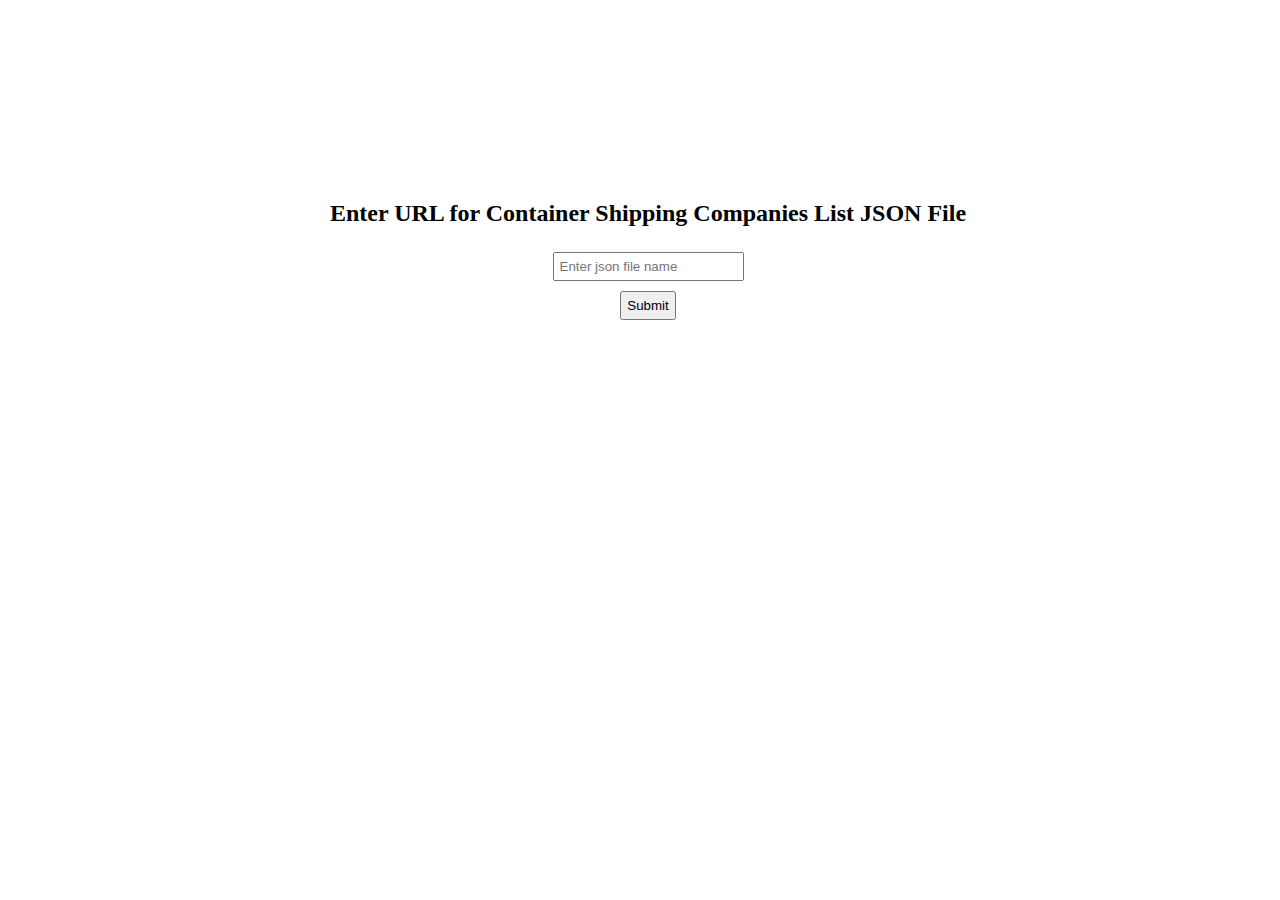
<file: Assignment_2/index.html>
<html>
	<head>
		<style type="text/css">
			body{
				width: 100%;
				margin-top: 200px;
				text-align: center;
			}
			.submitbutton,.inputtext{
				margin: 5px;
				padding: 5px;
			}

			table{
				width: 100%;
			}
			
			table, th, td {
    			border: 1px solid black;
    		}
		</style>

		<script type="text/javascript">
			function validation_popup(form) {
			    var jsonFileName = document.forms["queryform"]["inputFileName"].value;
			    console.log(jsonFileName)
			    
			    if (jsonFileName == "") {
			        alert("Please enter the file name!");
			        return false;
			    } 
			    else if (UrlExists(jsonFileName)){
				   		jsonString = loadJSON (jsonFileName);
					    window.makeTable(jsonString);
					 	return false;	
			   	}
		   		else{
			   		alert("No such file exists. Please enter a valid JSON file name");
				 	return false;
		   		}
		    }
			
			function loadJSON (url) {
				var jsonDoc;
				var xmlhttp = new XMLHttpRequest();
				xmlhttp.open("GET",url,false); //open, send, responseText are
				xmlhttp.send(); //properties of XMLHTTPRequest
				jsonDoc=xmlhttp.responseText;
				return jsonDoc;
			}

			function UrlExists(fileurl)
			{
			    var http = new XMLHttpRequest();
			    http.open('HEAD', fileurl, false);
				try {
				    http.send();
				    if (http.status != 404){
		   	            return true;
				    }
				} catch (e) {
	         		console.log(e.name);   // Network Error	         		
	         		return false;
				}
				return false;
			}

			function makeTable(jsonString){
				var jsonObj = JSON.parse(jsonString);

				//NO WORD ROW
				if(Object.keys(jsonObj.Mainline.Table).length == 1){
					alert("This JSON file does not contain any ship companies (No Rows)");					
				}
				else{
					var htmlDoc = "<table border=1><col width='10%'><col width='5%'><col width='30%'><col width='5%'><col width='15%'><col width='30%'><tr style='font-weight:bold;'>";
					
					//MAKING HEADER
					for (i = 0; i < jsonObj.Mainline.Table.Header.Data.length; i++) {
						htmlDoc += "<td>" + jsonObj.Mainline.Table.Header.Data[i] + "</td>";
					}

					htmlDoc += "</tr>";

					// DISPLAYING ALL ROWS 
					for (var i = 0; i < jsonObj.Mainline.Table.Row.length; i++) {
						htmlDoc += "<tr>";
						htmlDoc += "<td>" + jsonObj.Mainline.Table.Row[i].Company + "</td>";

						htmlDoc += "<td>" + jsonObj.Mainline.Table.Row[i].Ships + "</td>";
						
						htmlDoc += "<td><ul>";

						//HUBS
						for (var j = 0; j < jsonObj.Mainline.Table.Row[i].Hubs.Hub.length; j++){
							if (j != 0) {
								htmlDoc +=  "<li>" + jsonObj.Mainline.Table.Row[i].Hubs.Hub[j] + "</li>";
							}
							else{
								htmlDoc +=  "<li style='font-weight:bold;'>" + jsonObj.Mainline.Table.Row[i].Hubs.Hub[j] + "</li>";
							}
						}

						htmlDoc += "</ul></td>";
						htmlDoc += "<td>" + jsonObj.Mainline.Table.Row[i].Market + "</td>";
						htmlDoc += "<td><a href= '" + jsonObj.Mainline.Table.Row[i].HomePage + "' >" + jsonObj.Mainline.Table.Row[i].HomePage + "</td>";
						htmlDoc += "<td><img src='" + jsonObj.Mainline.Table.Row[i].Logo + "' style='width:270px; height: 150px'></td>";
						
						htmlDoc += "</tr>";

					}						
					htmlDoc += "</table>";

					var newwindow = window.open("", "Table_Popup_Window", "width=1200,height=700,scrollbars,resizeable");
					newwindow.document.open();
					newwindow.document.write(htmlDoc);
					newwindow.document.close();
				}
			}
		</script>
	</head>

	<body>
		<h2>Enter URL for Container Shipping Companies List JSON File</h2>
		<form name="queryform" onsubmit="return validation_popup(this)">
     		<input type="text" name="inputFileName" placeholder="Enter json file name" class="inputtext">
     		<br>
	     	<input type="submit" value="Submit" class="submitbutton">	
     	</form>
	</body>
</html>
</file>
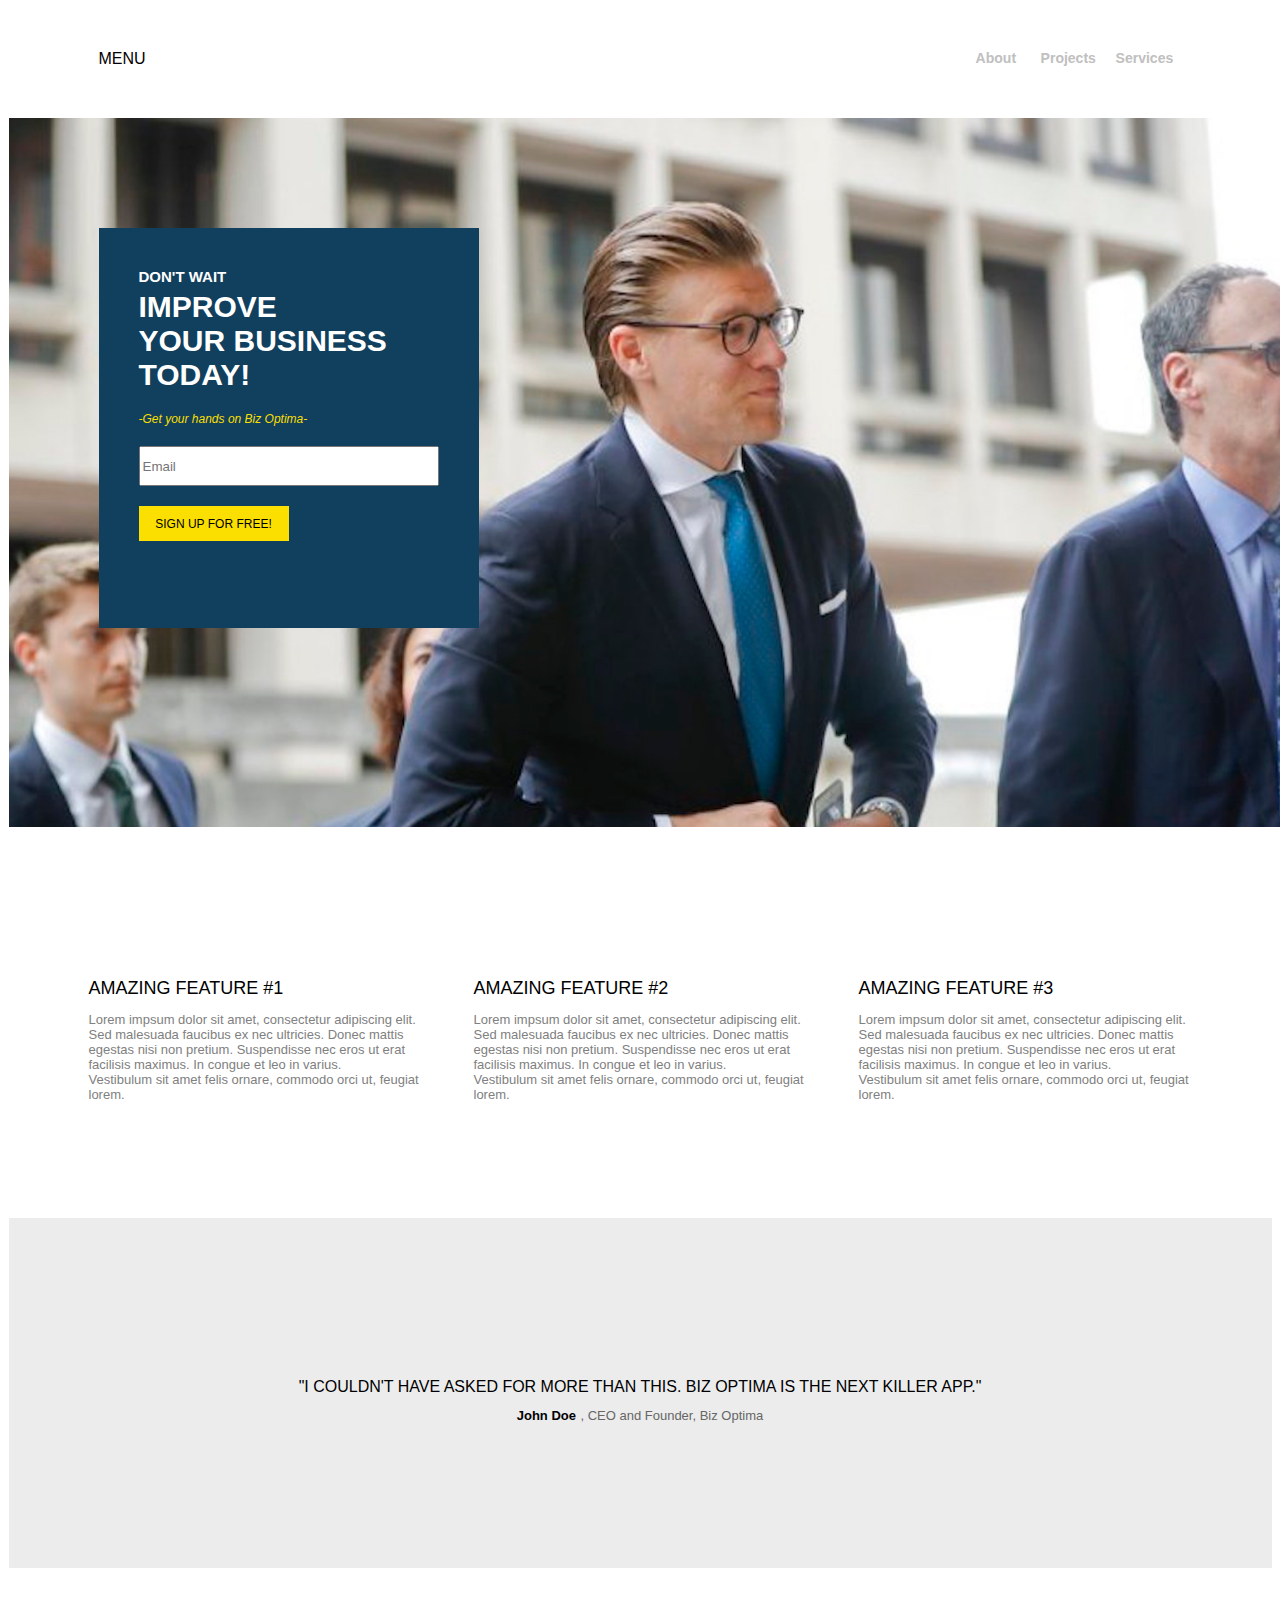
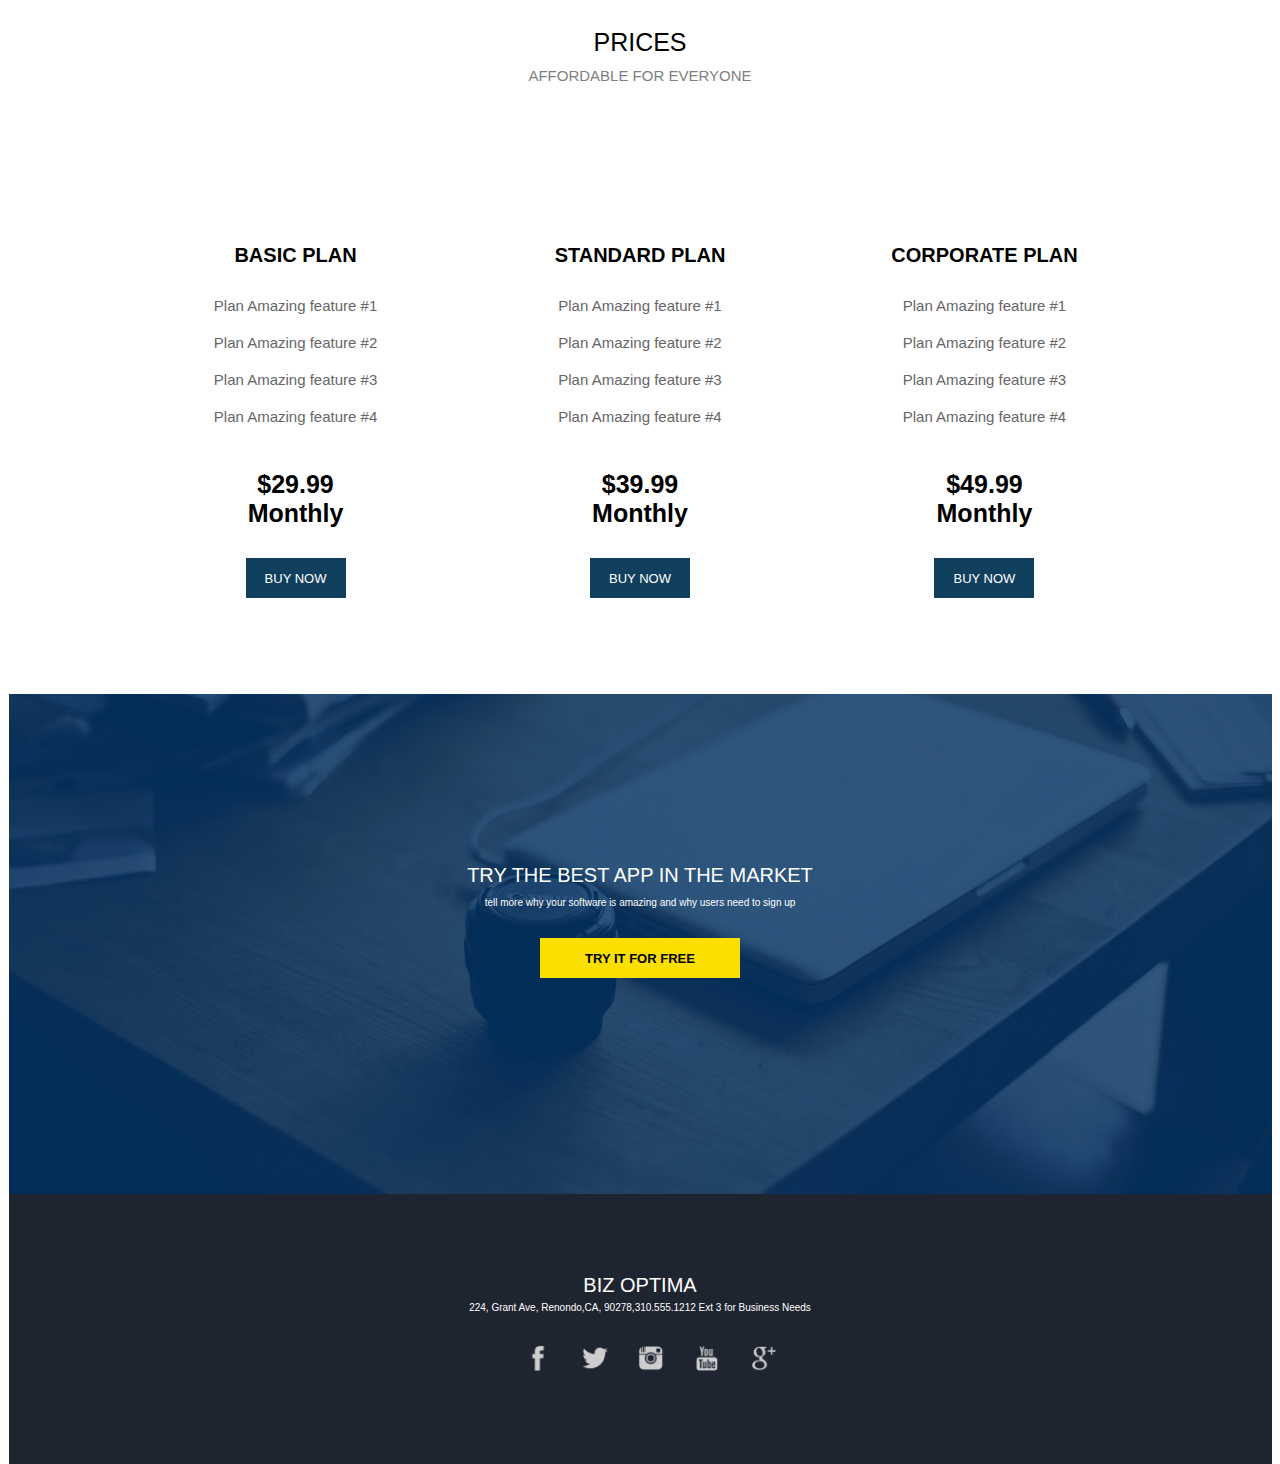
<file: Assignment_1/mainpage.html>
<html>
	<meta name="viewport" content="width=device-width, initial-scale=1">
	<head>
		<link rel="stylesheet" href="stylesheet.css">
	</head>

	<body>
		<!-- TOP NAV BAR SECTION -->
		<div class="topNavBar">
			<div class="menu">MENU</div>
			<div class="topRightNavBar">
				<a href="page2.html#about" class="about" target="_blank">About</a>
				<a href="page2.html#projects" class="projects" target="_blank">Projects</a>
				<a href="page2.html#services" class="services" target="_blank">Services</a>
			</div>
		</div>

		<!-- LAWYER AND SIGN UP SECTION -->
		<div class="imgAndSignUp">
			<img class="onlyImg" src="lawyer.jpg">
			<form class="signUpBox">
			   	<div class="text1">DON'T WAIT</div>
				<div class="text2">IMPROVE <br>YOUR BUSINESS <br>TODAY!</div>
				<div class="text3">-Get your hands on Biz Optima-</div>
				<input type="text" placeholder="Email" class="text4">
				<br>
				<button type="Submit" class="text5">SIGN UP FOR FREE! </button>
			</form>
		</div>

		<!-- 3 AMAZING FEATURES SECTION -->
		<div class="threeparts">	  
	     	<div class="section">
			  	<div class="featureTitle">AMAZING FEATURE #1</div>
			  	
			  	<p class="para">Lorem impsum dolor sit amet, consectetur adipiscing elit. Sed malesuada faucibus ex nec ultricies. Donec mattis	egestas nisi non pretium. Suspendisse nec eros ut erat facilisis maximus. In congue et leo in varius.<br> Vestibulum sit amet felis ornare, commodo orci ut, feugiat lorem.</p>
		  	</div>
		  
		  	<div class="section">
  			  	<div class="featureTitle">AMAZING FEATURE #2</div>

			  	<p class="para">Lorem impsum dolor sit amet, consectetur adipiscing elit. Sed malesuada faucibus ex nec ultricies. Donec mattis	egestas nisi non pretium. Suspendisse nec eros ut erat facilisis maximus. In congue et leo in varius. <br> Vestibulum sit amet felis ornare, commodo orci ut, feugiat lorem.</p>
		  	</div>
		  
		  	<div class="section">
			  	<div class="featureTitle">AMAZING FEATURE #3</div>
		
			  	<p class="para">Lorem impsum dolor sit amet, consectetur adipiscing elit. Sed malesuada faucibus ex nec ultricies. Donec mattis	egestas nisi non pretium. Suspendisse nec eros ut erat facilisis maximus. In congue et leo in varius.<br> Vestibulum sit amet felis ornare, commodo orci ut, feugiat lorem.</p>
		  	</div>
		</div>

		<!-- GREY PATCH SECTION -->
		<div class="greysection">
			<div class="inQuote">"I COULDN'T HAVE ASKED FOR MORE THAN THIS. BIZ OPTIMA IS THE NEXT KILLER APP."
			</div>
			<div>
				<div class="john">John Doe</div>
				<div class="ceo">, CEO and Founder, Biz Optima</div>
			</div>
		</div>

		<!-- PARALLAX SECTION -->
		<div class="glasses">	
			<div class="glassescontent">		
				<div class="pricehead1">PRICES</div>
				<div class="pricehead2">AFFORDABLE FOR EVERYONE</div>

				<div class="threeprices">		
					<div class="gridsection">
						<div class="planname">BASIC PLAN</div>
						<div class="allfeatures">
							<div class="features">Plan Amazing feature #1</div>
							<div class="features">Plan Amazing feature #2</div>
							<div class="features">Plan Amazing feature #3</div>
							<div class="features">Plan Amazing feature #4</div>
						</div>
						<div class="price">$29.99<br>Monthly</div> 
						<button type="Submit" class="buybutton">BUY NOW</button>	
					</div>

					<div class="gridsection">
						<div class="planname">STANDARD PLAN</div>
						<div class="allfeatures">
							<div class="features">Plan Amazing feature #1</div>
							<div class="features">Plan Amazing feature #2</div>
							<div class="features">Plan Amazing feature #3</div>
							<div class="features">Plan Amazing feature #4</div>
						</div>
						<div class="price">$39.99<br>Monthly</div> 
						<button type="Submit" class="buybutton">BUY NOW</button>	
					</div>

					<div class="gridsection">
						<div class="planname">CORPORATE PLAN</div>
						<div class="allfeatures">
							<div class="features">Plan Amazing feature #1</div>
							<div class="features">Plan Amazing feature #2</div>
							<div class="features">Plan Amazing feature #3</div>
							<div class="features">Plan Amazing feature #4</div>
						</div>
						<div class="price">$49.99<br>Monthly</div> 
						<button type="Submit" class="buybutton">BUY NOW</button>	
					</div>

				</div>
			</div>
		</div>

		<!-- BLUE PICTURE SECTION -->
		<div class="notebook">
			<div class="trytitle">TRY THE BEST APP IN THE MARKET</div>
			<div class="tryline">tell more why your software is amazing and why users need to sign up</div>
			<button type="Submit" class="trybutton">TRY IT FOR FREE</button>
		</div>

		<!-- LAST SOCIAL MEDIA SECTION -->
		<div class="lastpatch">
			<div class="lastTitle">BIZ OPTIMA</div>
			<div class="address">224, Grant Ave, Renondo,CA, 90278,310.555.1212 Ext 3 for Business Needs</div>

			<div class=socialMedia>
				<a href="https://www.facebook.com" class="sm1" target="_blank"><img src="facebook.png" alt="facebook" width="30px" height="30px"></a>
				
				<a href="https://www.twitter.com" class="sm2" target="_blank"><img src="twitter.png" alt="twitter" width="30px" height="30px"></a>			
				
				<a href="https://www.instagram.com" class="sm3" target="_blank"><img src="instagram.png" alt="instagram" width="30px" height="30px"></a>				

				<a href="https://www.youtube.com" class="sm4" target="_blank"><img src="youtube.png" alt="youtube" width="30px" height="30px"></a>					

				<a href="https://www.googleplus.com" class="sm5" target="_blank"><img src="googleplus.png" alt="googleplus" width="30px" height="30px"></a>	

			</div>
		</div>

	</body>
</html>
</file>
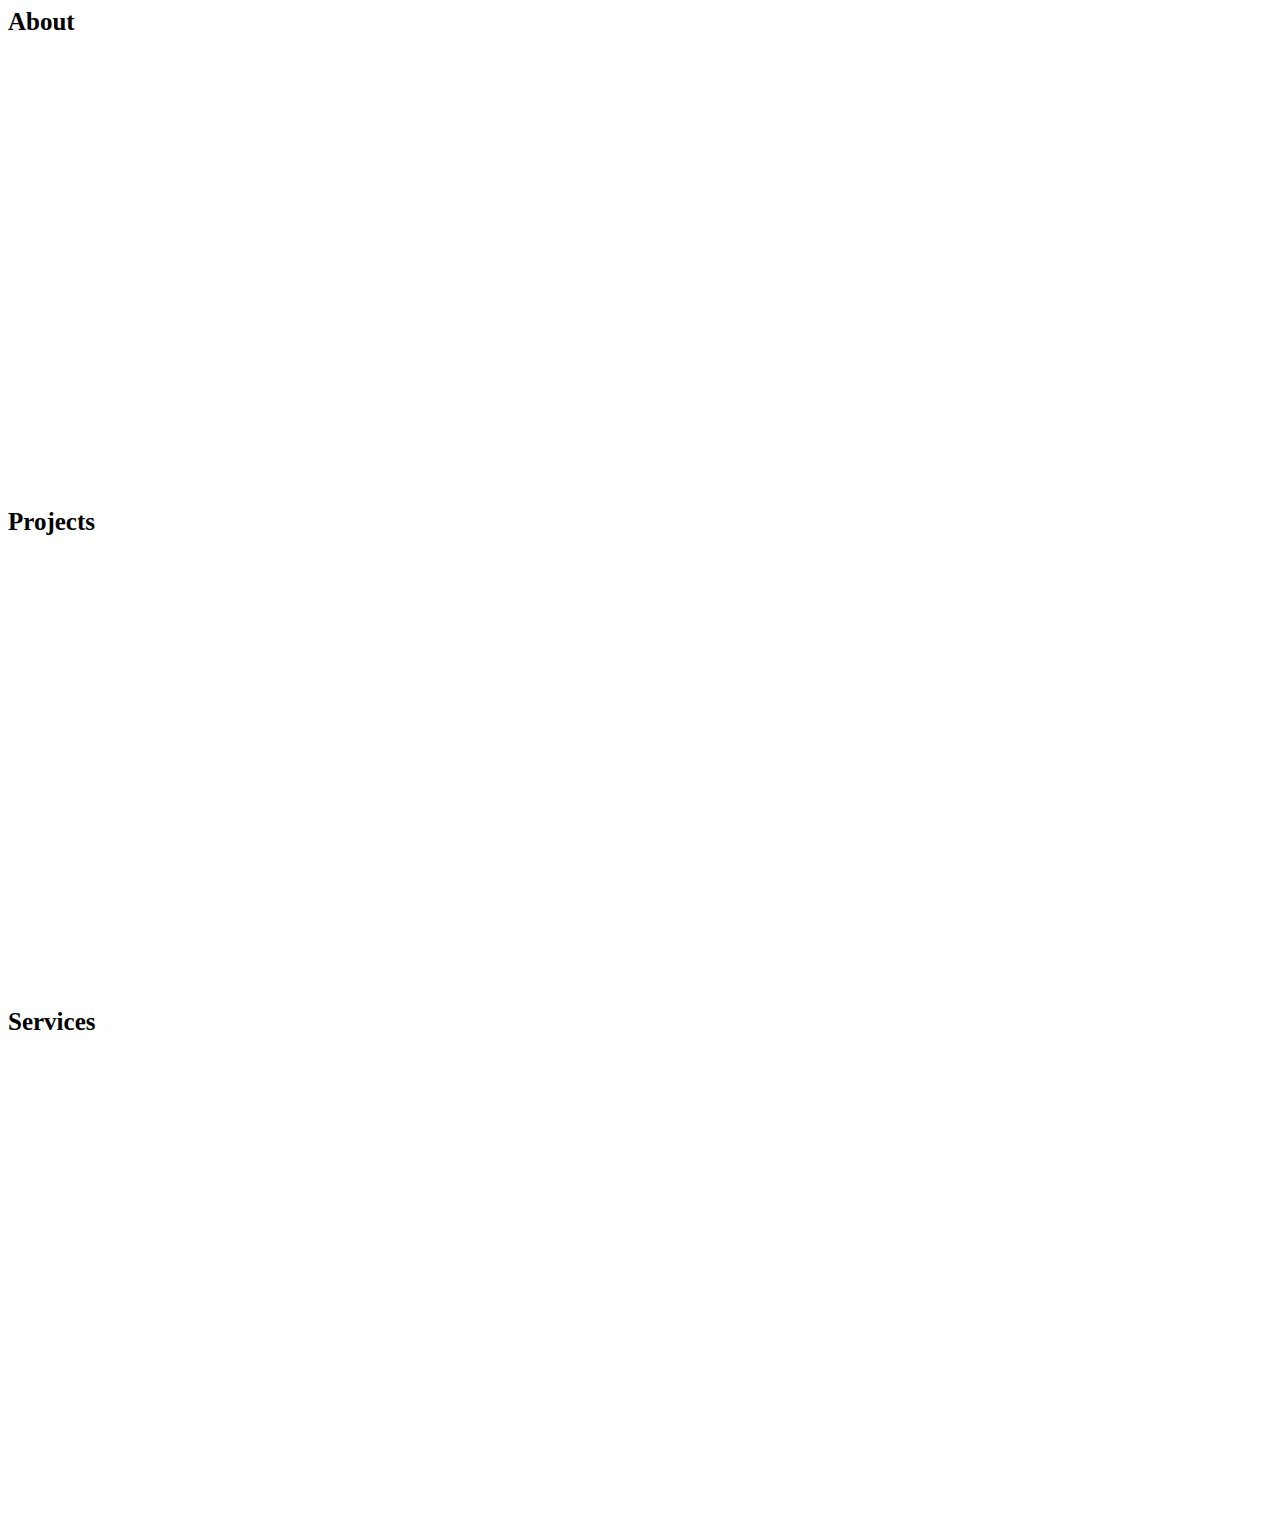
<file: Assignment_1/page2.html>
<body style="font-weight:bold; font-size:25px">
<div id="about" style="height:500px;">About</div>
<div id="projects" style="height:500px;">Projects</div>
<div id="services" style="height:500px;">Services</div>
</body>
</file>
<file: Assignment_1/stylesheet.css>
body{
	font-family: Arial, Helvetica, sans-serif;
	max-width: 1263px;
	width: 1263px;
	background-color: #fff;
	margin:auto;
	overflow-x: hidden;
}

div.topNavBar{
	margin-right: 90px;
	margin-left: 90px;
	margin-top: 50px;
	margin-bottom: 50px;
	overflow: hidden;
}

div.menu{
	color:#000;
	font-size: 16px;
	display: inline-block;
}

div.topRightNavBar{
	font-size: 14px;
	display: inline-block; 
	position: absolute;
}

a.about{
	margin-left: 810px;	
}

a.projects{
	margin-left: 875px;
}
a.services{
	margin-left: 950px;
}
a.about,a.projects,a.services{
	padding-left: 20px;
	color: #c0c0c0;
	font-size: 14px;
	display: inline-block; 
	font-weight: bold;
	text-decoration: none;
	position: absolute;
}

a.about:hover,a.projects:hover,a.services:hover{
	color: #000;
}

img.onlyImg{
	background-size: cover;
	width: 1330px;
 
 	background-position: center;
	position: relative;
	left: 0;
}

div.imgAndSignUp{
	position: absolute;
	background-color: #fff;
}

form {
    position:absolute; 
    top: 110px;
    left: 90px;
    display:inline-block;
   	width: 300px;
    height: 320px;
    background-color: #11405E;
    padding: 40px;
}

.text1{
	color:#fff; 
	font-weight: bold; 
	font-size: 15px;
	margin-bottom: 5px;
}
.text2{
	color:#fff;
	font-weight: bold;
	font-size: 30px;
	margin-bottom: 20px; 
}
.text3{
	color: #fbdf00;
	font-style: italic;
	font-size: 12px;
	margin-bottom: 20px;
}

.text4{
	width: 100%;
	height: 40px;
	margin-bottom: 20px;
}

.text5{
	background-color: #fbdf00;
	font-size: 12px;
	height: 35px;
	width: 50%;
	border: none;
    cursor: pointer;
}

.text5:hover{
	background-color: #001a33;
	color: #fff;
}

.section {
    float: left;
    width: 300px;
    padding: 10px;
    height: 300px; 
}

.threeparts{
	width: 1263px;
	height: 250px;
	margin-top: 900px;	
	margin-right: 70px;
	margin-left: 70px;
}

.section{
	width: 350px;
	padding-right: 25px;
}

.featureTitle{
	font-size: 18px;
}

.para{
	color: #808080;
	font-size: 13px;
}

.greysection{
	background-color: #ececec;
	width: 1263px;
	height:350px;
	text-align: center;
}

.inQuote{
	padding-top: 160px;
	padding-bottom: 10px;
}

.john{
	display: inline-block;
	position: relative;
	font-weight: bold;
	font-size: 13px;
}

.ceo{
	display: inline-block;
	position: relative;
	font-size: 13px;
	color: #666666;
}

.glasses {
    position: relative;
	background-image: linear-gradient(
      rgba(192, 192, 192, 0.9), rgba(192, 192, 192, 0.9)),url(glasses.png);
	background-attachment: fixed;
    background-repeat: no-repeat; 
    background-size: cover;
    background-position: center; 
}

.glassescontent{
		text-align: center;
		display: inline-block;	
}   
	
.pricehead1{
	padding-top: 60px;
	padding-bottom: 10px;
	font-size: 25px;
	color: #000;
}

.pricehead2{
	font-size: 15px;
	color: #808080;
}

.threeprices{
	width: 1263px;
	height:500px;
	padding-top: 70px;
	padding-bottom: 40px;
	text-align: center;
	display: inline-block;
}

.gridsection{
	width: 300px;
	height: 480px;
	background-image: linear-gradient(
      rgba(255, 255, 255, 0.9), rgba(255, 255, 255, 0.9)),url(http://csci571.com/hw/hw3/images/grid.png);
	display: inline-block;
	position: relative;
	margin: 20px;	
}

.planname{
	font-size: 20px;
	margin-top: 70px;
	margin-bottom: 20px;
	font-weight: bold;
}

.allfeatures{
	font-size: 15px;
	color: #666666;
}

.features{
	padding: 10px;
}

.price{
	margin-top: 35px;
	margin-bottom: 30px;
	font-size: 25px;
	font-weight:bold;
}

.buybutton{
	color: #fff;
	background-color: #11405E;
	font-size: 13px;
	height: 40px;
	width: 100px;
	border: none;

}

.buybutton:hover{
	background-color: #081d2b;	
}

.notebook{
	width: 1263px;
	height:500px;
	position: absolute;
	background-image: linear-gradient(
      rgba(0, 51, 102, 0.8), rgba(0, 51, 102, 0.8)),url(notebook.jpg);
	color: #fff;
	background-position: center;
	background-size: cover;
	text-align: center;
}

.trytitle{
	padding-top: 170px;
	font-size: 20px;
	padding-bottom: 10px;
}
.tryline{
	font-size: 10px;
	padding-bottom: 30px;
}

.trybutton{
	background-color: #fbdf00;
	font-size: 13px;
	font-weight: bold;
	height: 40px;
	width: 200px;
	border: none; 
}

.trybutton:hover{
	background-color: #081d2b;
	color: #fff;
}

.lastpatch{
	width: 1263px;
	height:270px;
	margin-top:500px;
	position: absolute; 
	background-color: #1E2430; 
	color: #fff;
	text-align: center;
}
.lastTitle{
	padding-top: 80px;
	padding-bottom: 5px;
	font-size: 20px;
}
.address{
	font-size: 10px;
	padding-bottom: 30px;
}

.sm1,.sm2,.sm3,.sm4,.sm5{
	padding-left: 22px;
}
</file>
